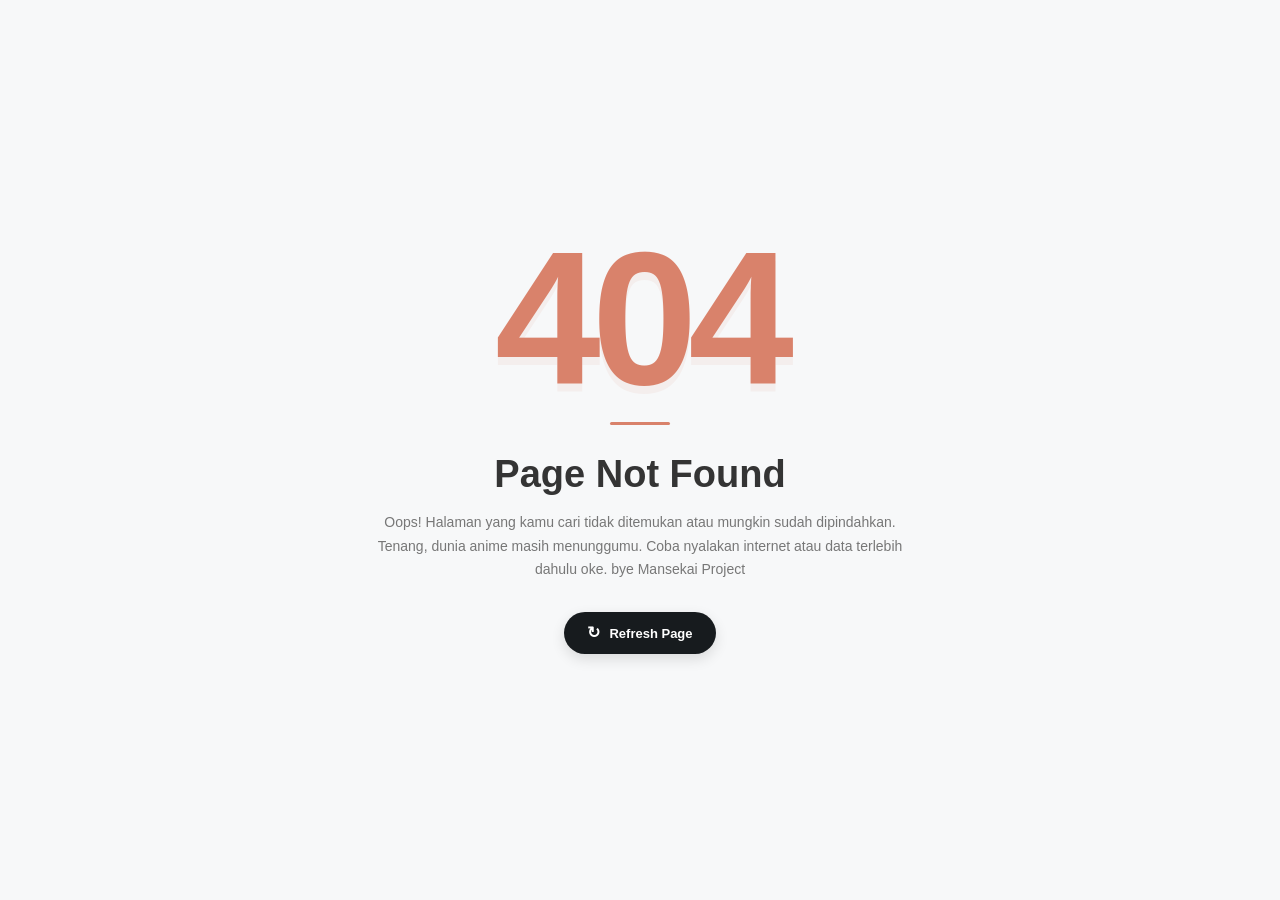
<file: 404r.html>
<!DOCTYPE html>
<html lang="id">
<head>
<meta charset="UTF-8">
<meta name="viewport" content="width=device-width, initial-scale=1.0">
<title>404 - Mansekai Animation</title>

<style>
    * {
        box-sizing: border-box;
        margin: 0;
        padding: 0;
    }

    body {
        min-height: 100vh;
        font-family: Arial, Helvetica, sans-serif;
        color: #343434;
        background: #f6f7f8;
        display: flex;
        flex-direction: column;
    }

    /* Top notice */
    .topbar {
        height: 20px;
        background: #d9826b;
        color: #fff;
        display: flex;
        align-items: center;
        justify-content: center;
        font-size: 10px;
        letter-spacing: .1px;
    }

    /* Navigation */
    .navbar {
        height: 54px;
        background: #fff;
        border-bottom: 1px solid #e8e8e8;
        display: flex;
        align-items: center;
        justify-content: space-between;
        padding: 0 42px;
    }

    .brand {
        font-size: 12px;
        line-height: 1.15;
        font-weight: 700;
        color: #343434;
        text-decoration: none;
        width: 80px;
    }

    .navlinks {
        display: flex;
        align-items: center;
        gap: 34px;
        margin-left: 55px;
    }

    .navlinks a {
        color: #3f3f3f;
        text-decoration: none;
        font-size: 12px;
        font-weight: 600;
    }

    .navicons {
        display: flex;
        align-items: center;
        gap: 15px;
        font-size: 16px;
        color: #3f3f3f;
    }

    .navicons span {
        cursor: default;
    }

    /* Main */
    main {
        flex: 1;
        display: flex;
        align-items: center;
        justify-content: center;
        padding: 70px 24px;
        background: #f7f8f9;
    }

    .error-card {
        width: min(760px, 100%);
        text-align: center;
        padding: 55px 30px 60px;
    }

    .error-number {
        font-size: clamp(100px, 19vw, 190px);
        line-height: .82;
        font-weight: 800;
        letter-spacing: -9px;
        color: #d9826b;
        text-shadow: 0 8px 0 rgba(217, 130, 107, .08);
        margin-bottom: 25px;
    }

    .error-title {
        font-size: clamp(25px, 4vw, 38px);
        font-weight: 700;
        color: #343434;
        margin-bottom: 15px;
    }

    .error-text {
        max-width: 530px;
        margin: 0 auto 30px;
        color: #777;
        font-size: 14px;
        line-height: 1.7;
    }

    .refresh-btn {
        display: inline-flex;
        align-items: center;
        justify-content: center;
        gap: 9px;
        border: none;
        border-radius: 24px;
        padding: 13px 23px;
        background: #171b1e;
        color: #fff;
        font-size: 13px;
        font-weight: 700;
        cursor: pointer;
        transition: .2s ease;
        box-shadow: 0 5px 14px rgba(0,0,0,.12);
    }

    .refresh-btn:hover {
        background: #d9826b;
        transform: translateY(-2px);
        box-shadow: 0 7px 17px rgba(0,0,0,.15);
    }

    .refresh-btn:active {
        transform: translateY(0);
    }

    .refresh-icon {
        font-size: 16px;
        line-height: 1;
    }

    .mini-decoration {
        width: 60px;
        height: 3px;
        border-radius: 10px;
        background: #d9826b;
        margin: 0 auto 28px;
    }

    /* Footer */
    footer {
        background: #171b1e;
        color: #fff;
        padding: 42px 7% 28px;
    }

    .footer-grid {
        max-width: 1180px;
        margin: 0 auto;
        display: grid;
        grid-template-columns: 1.3fr .8fr 1.2fr;
        gap: 60px;
    }

    .footer-title {
        font-size: 17px;
        margin-bottom: 13px;
        font-weight: 700;
    }

    .footer-text,
    .footer-links a,
    .contact {
        color: #aeb2b5;
        font-size: 11px;
        line-height: 1.7;
    }

    .footer-links {
        display: flex;
        flex-direction: column;
        gap: 7px;
    }

    .footer-links a {
        text-decoration: none;
    }

    .footer-links a:hover {
        color: #fff;
    }

    .socials {
        display: flex;
        gap: 8px;
        margin-top: 15px;
    }

    .social {
        width: 27px;
        height: 27px;
        border-radius: 50%;
        background: #292e32;
        display: flex;
        align-items: center;
        justify-content: center;
        color: #d5d7d8;
        font-size: 11px;
    }

    .copyright {
        max-width: 1180px;
        margin: 28px auto 0;
        padding-top: 20px;
        border-top: 1px solid #292e32;
        color: #777d81;
        font-size: 10px;
        display: flex;
        justify-content: space-between;
        gap: 20px;
    }

    .legal {
        display: flex;
        gap: 18px;
    }

    /* Mobile */
    @media (max-width: 700px) {
        .navbar {
            padding: 0 18px;
        }

        .navlinks {
            display: none;
        }

        .brand {
            width: auto;
        }

        main {
            padding: 45px 18px;
        }

        .error-card {
            padding: 35px 10px 45px;
        }

        .error-number {
            letter-spacing: -5px;
        }

        .error-text {
            font-size: 13px;
        }

        .footer-grid {
            grid-template-columns: 1fr;
            gap: 30px;
        }

        .copyright {
            flex-direction: column;
        }
    }
</style>
</head>

<body>

<main>
    <section class="error-card">
        <div class="error-number">404</div>

        <div class="mini-decoration"></div>

        <h1 class="error-title">Page Not Found</h1>

        <p class="error-text">
            Oops! Halaman yang kamu cari tidak ditemukan atau mungkin
            sudah dipindahkan. Tenang, dunia anime masih menunggumu.
			Coba nyalakan internet atau data terlebih dahulu oke. bye Mansekai Project
        </p>

        <button class="refresh-btn" onclick="location.reload()">
            <span class="refresh-icon">↻</span>
            Refresh Page
        </button>
    </section>
</main>

</body>
</html>
</file>
